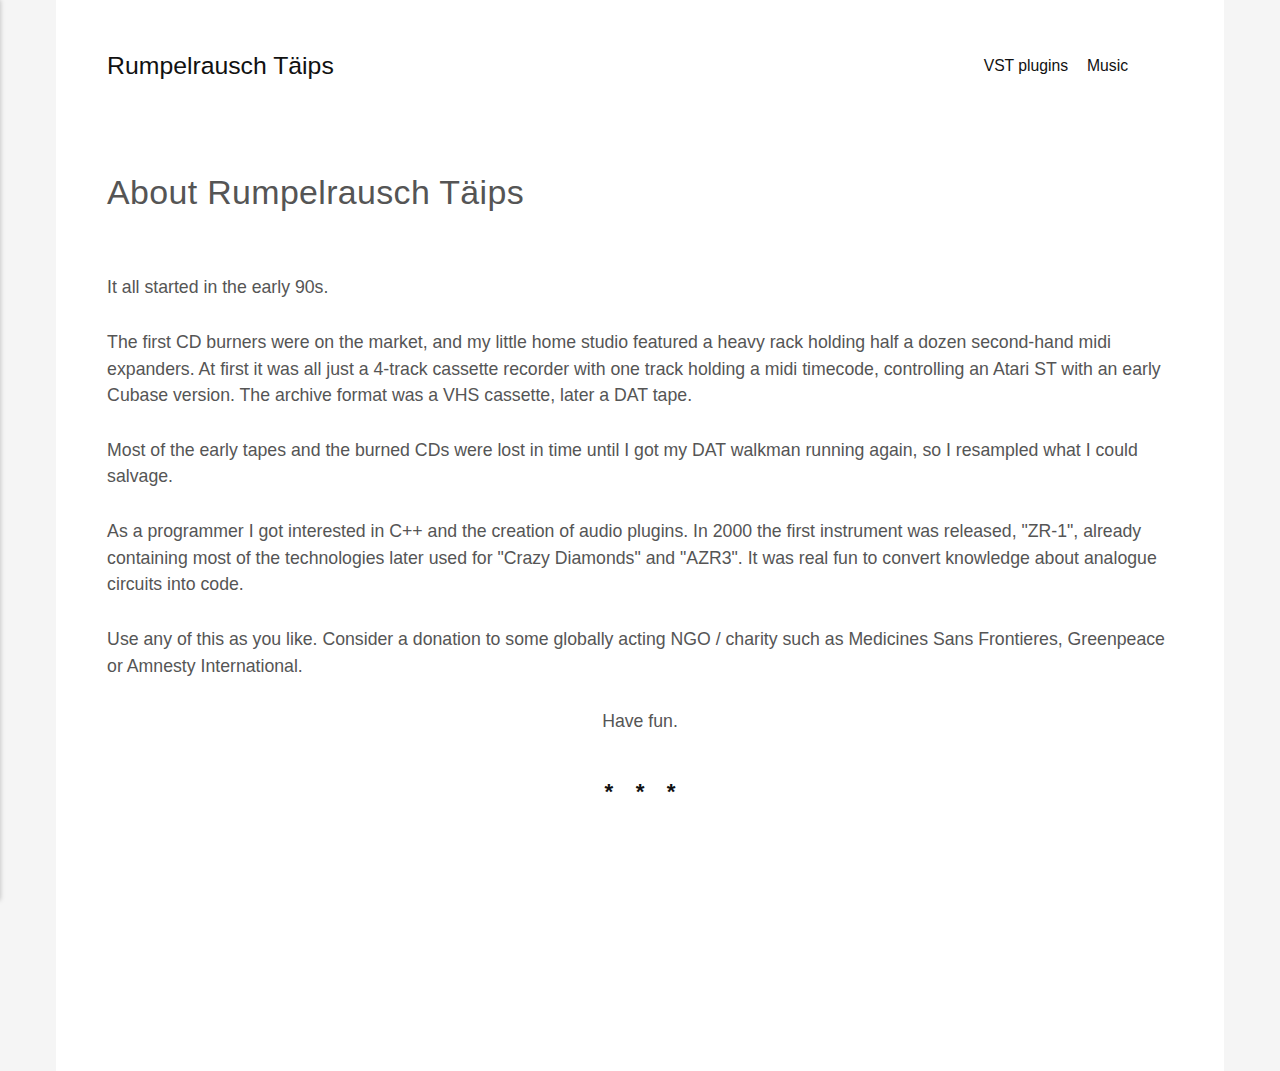
<file: index.html>
<!DOCTYPE html><html lang="en"><head><meta charset="utf-8"><meta http-equiv="X-UA-Compatible" content="IE=edge"><meta name="viewport" content="width=device-width,initial-scale=1"><title>Rumpelrausch Täips</title><meta name="generator" content="Publii Open-Source CMS for Static Site"><link rel="canonical" href="https://rumpelrausch.github.io/homepage/"><meta property="og:title" content="Rumpelrausch Täips"><meta property="og:site_name" content="Rumpelrausch Täips"><meta property="og:description" content=""><meta property="og:url" content="https://rumpelrausch.github.io/homepage/"><meta property="og:type" content="website"><style>:root{--body-font:-apple-system,BlinkMacSystemFont,"Segoe UI",Roboto,Oxygen,Ubuntu,Cantarell,"Fira Sans","Droid Sans","Helvetica Neue",Arial,sans-serif,"Apple Color Emoji","Segoe UI Emoji","Segoe UI Symbol";--heading-font:var(--body-font);--logo-font:var(--body-font);--menu-font:var(--body-font)}</style><link rel="stylesheet" href="https://rumpelrausch.github.io/homepage/assets/css/style.css?v=487d8e42c32c57a559b3682fd311a227"><script type="application/ld+json">{"@context":"http://schema.org","@type":"Organization","name":"Rumpelrausch Täips","url":"https://rumpelrausch.github.io/homepage/"}</script></head><body><div class="container"><header class="header" id="js-header"><a href="https://rumpelrausch.github.io/homepage/" class="logo">Rumpelrausch Täips</a><nav class="navbar js-navbar"><button class="navbar__toggle js-toggle" aria-label="Menu"><span class="navbar__toggle-box"><span class="navbar__toggle-inner">Menu</span></span></button><ul class="navbar__menu"><li><a href="https://rumpelrausch.github.io/homepage/vst-plugins.html" target="_self">VST plugins</a></li><li><a href="https://rumpelrausch.github.io/homepage/music.html" target="_self">Music</a></li></ul></nav></header><main><article class="post wrapper"><header class="hero"><h1 class="post__title">About Rumpelrausch Täips</h1></header><div class="post__entry"><p>It all started in the early 90s.</p><p>The first CD burners were on the market, and my little home studio featured a heavy rack holding half a dozen second-hand midi expanders. At first it was all just a 4-track cassette recorder with one track holding a midi timecode, controlling an Atari ST with an early Cubase version. The archive format was a VHS cassette, later a DAT tape.</p><p>Most of the early tapes and the burned CDs were lost in time until I got my DAT walkman running again, so I resampled what I could salvage.</p><p>As a programmer I got interested in C++ and the creation of audio plugins. In 2000 the first instrument was released, "ZR-1", already containing most of the technologies later used for "Crazy Diamonds" and "AZR3". It was real fun to convert knowledge about analogue circuits into code.</p><p>Use any of this as you like. Consider a donation to some globally acting NGO / charity such as Medicines Sans Frontieres, Greenpeace or Amnesty International.</p><p class="align-center">Have fun.</p><hr><p> </p></div></article></main><footer class="footer"><div class="footer__copyright">&nbsp;</div></footer></div><script defer="defer" src="https://rumpelrausch.github.io/homepage/assets/js/scripts.min.js?v=c3bbc0611ea6a5405014eaca34fe1814"></script><script>window.publiiThemeMenuConfig={mobileMenuMode:'sidebar',animationSpeed:300,submenuWidth: 'auto',doubleClickTime:500,mobileMenuExpandableSubmenus:true,relatedContainerForOverlayMenuSelector:'.navbar'};</script><script>/*<![CDATA[*/var images=document.querySelectorAll("img[loading]");for(var i=0;i<images.length;i++){if(images[i].complete){images[i].classList.add("is-loaded")}else{images[i].addEventListener("load",function(){this.classList.add("is-loaded")},false)}};/*]]>*/</script></body></html>
</file>
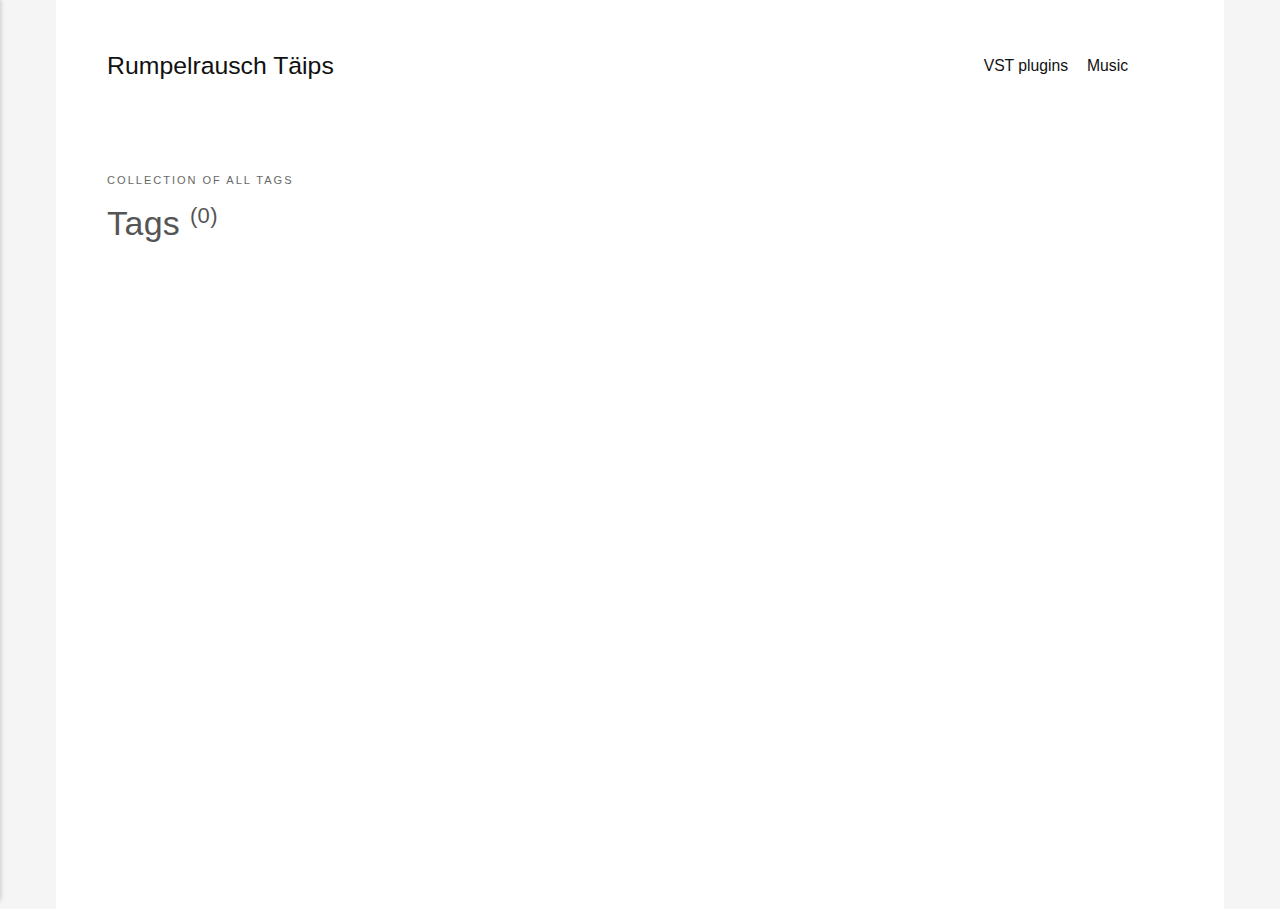
<file: tags/index.html>
<!DOCTYPE html><html lang="en"><head><meta charset="utf-8"><meta http-equiv="X-UA-Compatible" content="IE=edge"><meta name="viewport" content="width=device-width,initial-scale=1"><title>All tags - Rumpelrausch Täips</title><meta name="robots" content="noindex, follow"><meta name="generator" content="Publii Open-Source CMS for Static Site"><meta property="og:title" content="Rumpelrausch Täips"><meta property="og:site_name" content="Rumpelrausch Täips"><meta property="og:description" content=""><meta property="og:url" content="https://rumpelrausch.github.io/homepage/tags/"><meta property="og:type" content="website"><style>:root{--body-font:-apple-system,BlinkMacSystemFont,"Segoe UI",Roboto,Oxygen,Ubuntu,Cantarell,"Fira Sans","Droid Sans","Helvetica Neue",Arial,sans-serif,"Apple Color Emoji","Segoe UI Emoji","Segoe UI Symbol";--heading-font:var(--body-font);--logo-font:var(--body-font);--menu-font:var(--body-font)}</style><link rel="stylesheet" href="https://rumpelrausch.github.io/homepage/assets/css/style.css?v=487d8e42c32c57a559b3682fd311a227"><script type="application/ld+json">{"@context":"http://schema.org","@type":"Organization","name":"Rumpelrausch Täips","url":"https://rumpelrausch.github.io/homepage/"}</script></head><body><div class="container"><header class="header" id="js-header"><a href="https://rumpelrausch.github.io/homepage/" class="logo">Rumpelrausch Täips</a><nav class="navbar js-navbar"><button class="navbar__toggle js-toggle" aria-label="Menu"><span class="navbar__toggle-box"><span class="navbar__toggle-inner">Menu</span></span></button><ul class="navbar__menu"><li><a href="https://rumpelrausch.github.io/homepage/vst-plugins.html" target="_self">VST plugins</a></li><li><a href="https://rumpelrausch.github.io/homepage/music.html" target="_self">Music</a></li></ul></nav></header><main><div class="hero wrapper"><p>Collection of all tags</p><h1>Tags <sup>(0)</sup></h1></div><ul class="l-col l-col--3"></ul></main><footer class="footer"><div class="footer__copyright">&nbsp;</div></footer></div><script defer="defer" src="https://rumpelrausch.github.io/homepage/assets/js/scripts.min.js?v=c3bbc0611ea6a5405014eaca34fe1814"></script><script>window.publiiThemeMenuConfig={mobileMenuMode:'sidebar',animationSpeed:300,submenuWidth: 'auto',doubleClickTime:500,mobileMenuExpandableSubmenus:true,relatedContainerForOverlayMenuSelector:'.navbar'};</script><script defer="defer" src="https://rumpelrausch.github.io/homepage/assets/js/isotope.pkgd.min.js?v=2afcff647ed260006faa71c8e779e8d4"></script><script>window.addEventListener("DOMContentLoaded",function(){var j=new Isotope(".l-col",{itemSelector:".c-card",percentPosition:true,layoutMode:"masonry",transitionDuration:"0.6s",masonry:{columnWidth:".c-card"}});var g=document.querySelector(".filter__button-group");if(g){g.addEventListener("click",function(i){if(!matchesSelector(i.target,"button")){return}var k=i.target.getAttribute("data-filter");k=k;j.arrange({filter:k})});var b=document.querySelectorAll(".filter__button-group");for(var c=0,e=b.length;c<e;c++){var d=b[c];h(d)}function h(i){i.addEventListener("click",function(k){if(!matchesSelector(k.target,"button")){return}i.querySelector(".is-active").classList.remove("is-active");k.target.classList.add("is-active")})}}var a=document.querySelector(".l-col");var f=document.querySelectorAll(".c-card");a.classList.add("is-visible");j.revealItemElements(f)});</script><script>/*<![CDATA[*/var images=document.querySelectorAll("img[loading]");for(var i=0;i<images.length;i++){if(images[i].complete){images[i].classList.add("is-loaded")}else{images[i].addEventListener("load",function(){this.classList.add("is-loaded")},false)}};/*]]>*/</script></body></html>
</file>
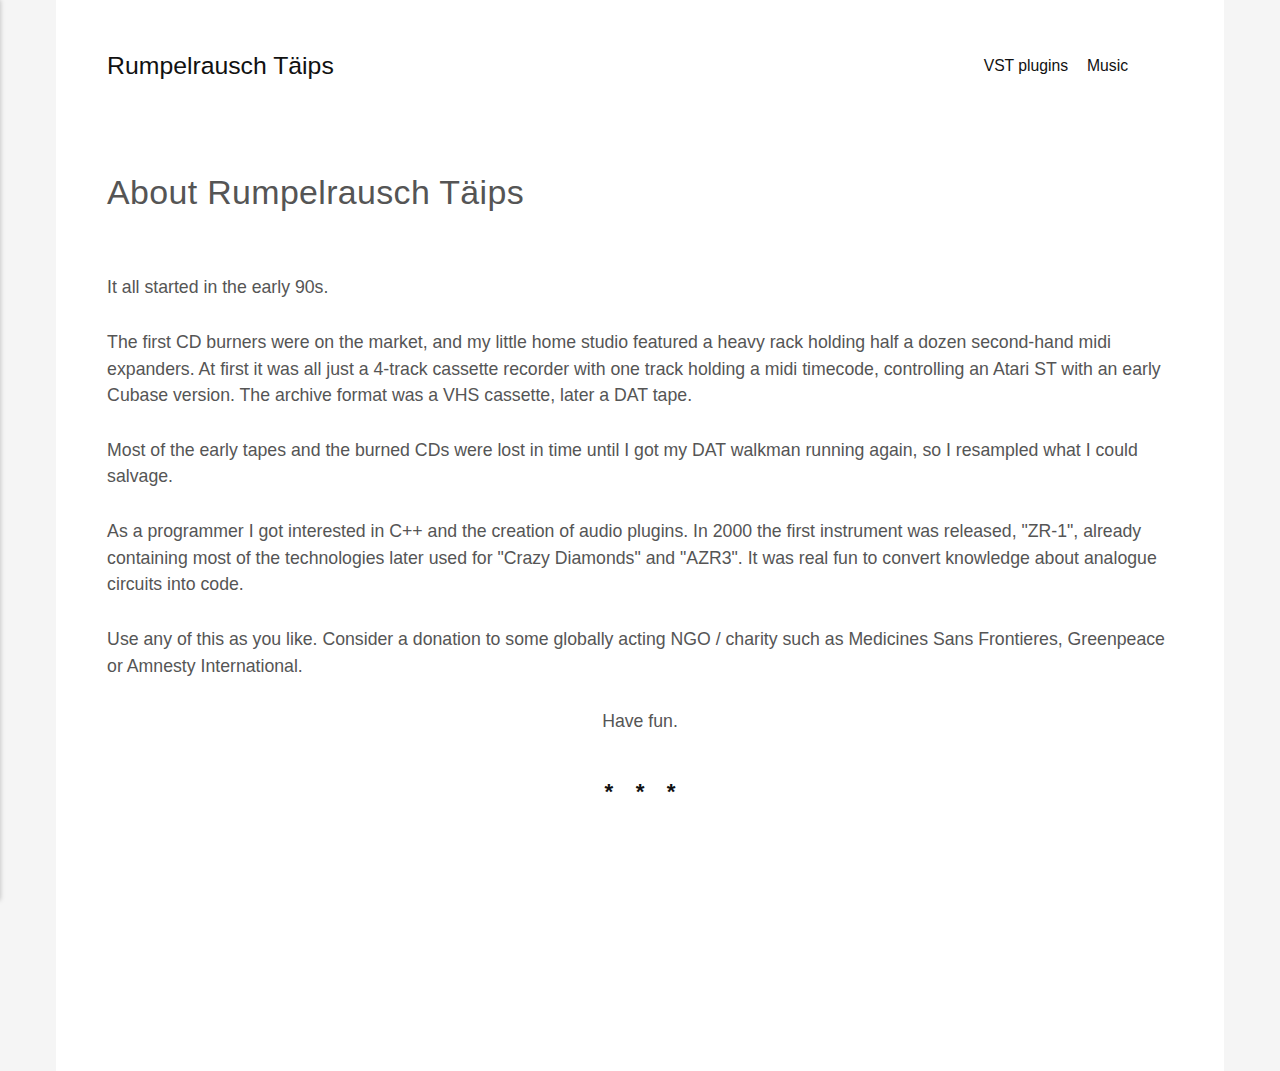
<file: about-rumpelrausch-taeips.html>
<!DOCTYPE html><html lang="en"><head><meta charset="utf-8"><meta http-equiv="X-UA-Compatible" content="IE=edge"><meta name="viewport" content="width=device-width,initial-scale=1"><title>About Rumpelrausch Täips - Rumpelrausch Täips</title><meta name="description" content="It all started in the early 90s. The first CD burners were&hellip;"><meta name="generator" content="Publii Open-Source CMS for Static Site"><link rel="canonical" href="https://rumpelrausch.github.io/homepage/about-rumpelrausch-taeips.html"><meta property="og:title" content="About Rumpelrausch Täips"><meta property="og:site_name" content="Rumpelrausch Täips"><meta property="og:description" content="It all started in the early 90s. The first CD burners were&hellip;"><meta property="og:url" content="https://rumpelrausch.github.io/homepage/about-rumpelrausch-taeips.html"><meta property="og:type" content="article"><style>:root{--body-font:-apple-system,BlinkMacSystemFont,"Segoe UI",Roboto,Oxygen,Ubuntu,Cantarell,"Fira Sans","Droid Sans","Helvetica Neue",Arial,sans-serif,"Apple Color Emoji","Segoe UI Emoji","Segoe UI Symbol";--heading-font:var(--body-font);--logo-font:var(--body-font);--menu-font:var(--body-font)}</style><link rel="stylesheet" href="https://rumpelrausch.github.io/homepage/assets/css/style.css?v=487d8e42c32c57a559b3682fd311a227"><script type="application/ld+json">{"@context":"http://schema.org","@type":"Article","mainEntityOfPage":{"@type":"WebPage","@id":"https://rumpelrausch.github.io/homepage/about-rumpelrausch-taeips.html"},"headline":"About Rumpelrausch Täips","datePublished":"2021-02-05T20:24","dateModified":"2021-02-06T15:05","description":"It all started in the early 90s. The first CD burners were&hellip;","author":{"@type":"Person","name":"Rumpelrausch"},"publisher":{"@type":"Organization","name":"Rumpelrausch"}}</script></head><body><div class="container"><header class="header" id="js-header"><a href="https://rumpelrausch.github.io/homepage/" class="logo">Rumpelrausch Täips</a><nav class="navbar js-navbar"><button class="navbar__toggle js-toggle" aria-label="Menu"><span class="navbar__toggle-box"><span class="navbar__toggle-inner">Menu</span></span></button><ul class="navbar__menu"><li><a href="https://rumpelrausch.github.io/homepage/vst-plugins.html" target="_self">VST plugins</a></li><li><a href="https://rumpelrausch.github.io/homepage/music.html" target="_self">Music</a></li></ul></nav></header><main><article class="post wrapper"><header class="hero"><h1 class="post__title">About Rumpelrausch Täips</h1></header><div class="post__entry"><p>It all started in the early 90s.</p><p>The first CD burners were on the market, and my little home studio featured a heavy rack holding half a dozen second-hand midi expanders. At first it was all just a 4-track cassette recorder with one track holding a midi timecode, controlling an Atari ST with an early Cubase version. The archive format was a VHS cassette, later a DAT tape.</p><p>Most of the early tapes and the burned CDs were lost in time until I got my DAT walkman running again, so I resampled what I could salvage.</p><p>As a programmer I got interested in C++ and the creation of audio plugins. In 2000 the first instrument was released, "ZR-1", already containing most of the technologies later used for "Crazy Diamonds" and "AZR3". It was real fun to convert knowledge about analogue circuits into code.</p><p>Use any of this as you like. Consider a donation to some globally acting NGO / charity such as Medicines Sans Frontieres, Greenpeace or Amnesty International.</p><p class="align-center">Have fun.</p><hr><p> </p></div></article></main><footer class="footer"><div class="footer__copyright">&nbsp;</div></footer></div><script defer="defer" src="https://rumpelrausch.github.io/homepage/assets/js/scripts.min.js?v=c3bbc0611ea6a5405014eaca34fe1814"></script><script>window.publiiThemeMenuConfig={mobileMenuMode:'sidebar',animationSpeed:300,submenuWidth: 'auto',doubleClickTime:500,mobileMenuExpandableSubmenus:true,relatedContainerForOverlayMenuSelector:'.navbar'};</script><script>/*<![CDATA[*/var images=document.querySelectorAll("img[loading]");for(var i=0;i<images.length;i++){if(images[i].complete){images[i].classList.add("is-loaded")}else{images[i].addEventListener("load",function(){this.classList.add("is-loaded")},false)}};/*]]>*/</script></body></html>
</file>
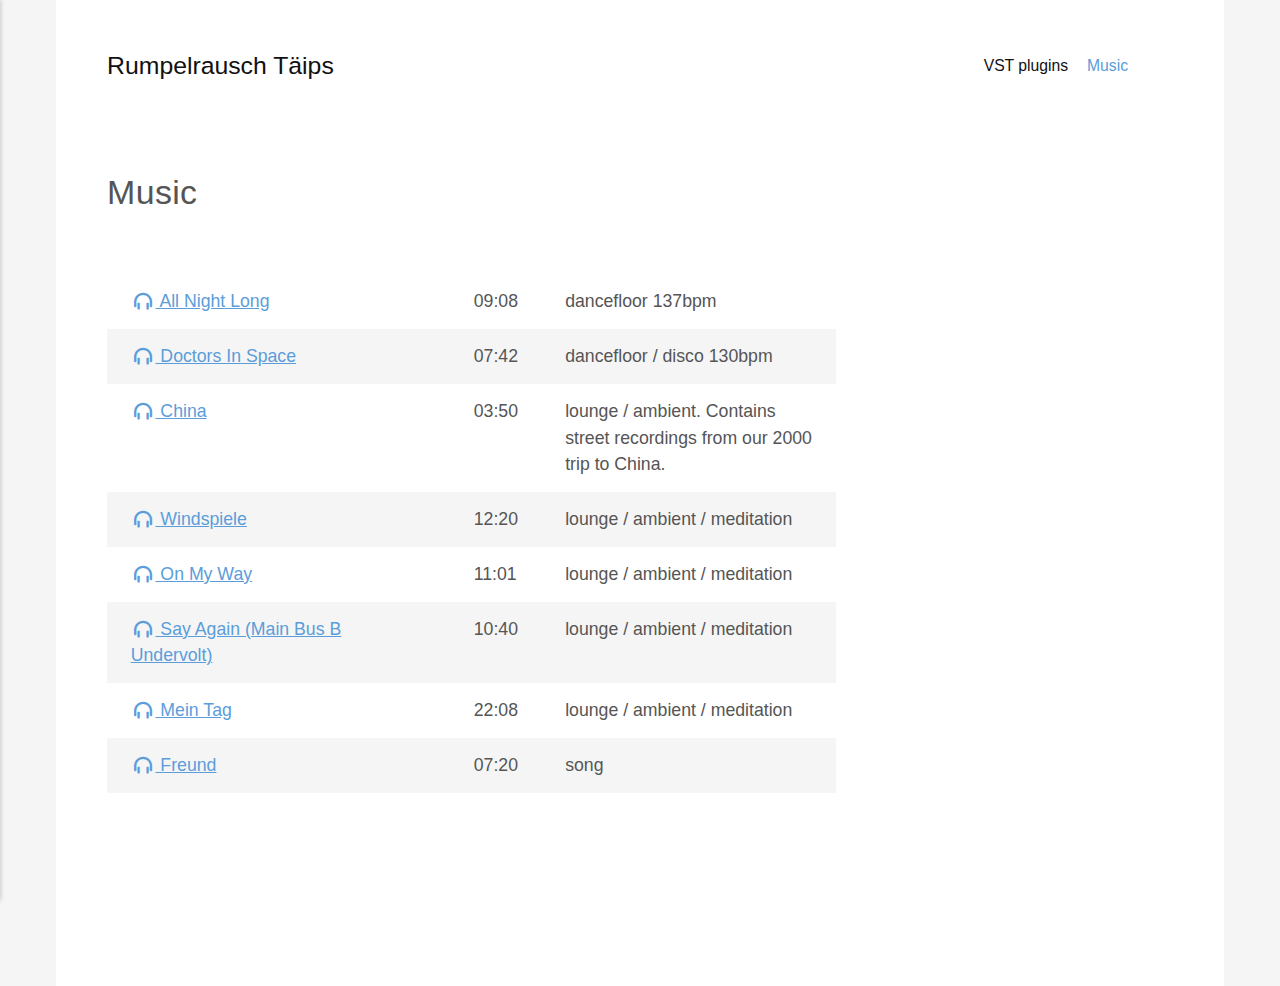
<file: music.html>
<!DOCTYPE html><html lang="en"><head><meta charset="utf-8"><meta http-equiv="X-UA-Compatible" content="IE=edge"><meta name="viewport" content="width=device-width,initial-scale=1"><title>Music - Rumpelrausch Täips</title><meta name="description" content=" All Night Long09:08dancefloor 137bpm Doctors In Space07:42dancefloor / disco 130bpm China03:50lounge&hellip;"><meta name="generator" content="Publii Open-Source CMS for Static Site"><link rel="canonical" href="https://rumpelrausch.github.io/homepage/music.html"><meta property="og:title" content="Music"><meta property="og:site_name" content="Rumpelrausch Täips"><meta property="og:description" content=" All Night Long09:08dancefloor 137bpm Doctors In Space07:42dancefloor / disco 130bpm China03:50lounge&hellip;"><meta property="og:url" content="https://rumpelrausch.github.io/homepage/music.html"><meta property="og:type" content="article"><style>:root{--body-font:-apple-system,BlinkMacSystemFont,"Segoe UI",Roboto,Oxygen,Ubuntu,Cantarell,"Fira Sans","Droid Sans","Helvetica Neue",Arial,sans-serif,"Apple Color Emoji","Segoe UI Emoji","Segoe UI Symbol";--heading-font:var(--body-font);--logo-font:var(--body-font);--menu-font:var(--body-font)}</style><link rel="stylesheet" href="https://rumpelrausch.github.io/homepage/assets/css/style.css?v=487d8e42c32c57a559b3682fd311a227"><script type="application/ld+json">{"@context":"http://schema.org","@type":"Article","mainEntityOfPage":{"@type":"WebPage","@id":"https://rumpelrausch.github.io/homepage/music.html"},"headline":"Music","datePublished":"2021-02-06T11:20","dateModified":"2021-02-06T14:47","description":" All Night Long09:08dancefloor 137bpm Doctors In Space07:42dancefloor / disco 130bpm China03:50lounge&hellip;","author":{"@type":"Person","name":"Rumpelrausch"},"publisher":{"@type":"Organization","name":"Rumpelrausch"}}</script></head><body><div class="container"><header class="header" id="js-header"><a href="https://rumpelrausch.github.io/homepage/" class="logo">Rumpelrausch Täips</a><nav class="navbar js-navbar"><button class="navbar__toggle js-toggle" aria-label="Menu"><span class="navbar__toggle-box"><span class="navbar__toggle-inner">Menu</span></span></button><ul class="navbar__menu"><li><a href="https://rumpelrausch.github.io/homepage/vst-plugins.html" target="_self">VST plugins</a></li><li class="active"><a href="https://rumpelrausch.github.io/homepage/music.html" target="_self">Music</a></li></ul></nav></header><main><article class="post wrapper"><header class="hero"><h1 class="post__title">Music</h1></header><div class="post__entry"><table class="break vtop" style="border-collapse: collapse; width: auto; border-style: none;" border="0"><tbody><tr><td style="width: 343px;"><a href="https://rumpelrausch.github.io/homepage/media/files/Rumpelrausch Täips - All Night Long.mp3" target="_blank" rel="noopener noreferrer"><i class="icon-headphones"></i> All Night Long</a></td><td style="width: 79px;">09:08</td><td style="width: 294px;">dancefloor 137bpm</td></tr><tr><td style="width: 343px;"><a href="https://rumpelrausch.github.io/homepage/media/files/Rumpelrausch Täips - Doctors In Space.mp3" target="_blank" rel="noopener noreferrer"><i class="icon-headphones"></i> Doctors In Space</a></td><td style="width: 79px;">07:42</td><td style="width: 294px;">dancefloor / disco 130bpm</td></tr><tr><td style="width: 343px;"><a href="https://rumpelrausch.github.io/homepage/media/files/Rumpelrausch Täips - China.mp3" target="_blank" rel="noopener noreferrer"><i class="icon-headphones"></i> China</a></td><td style="width: 79px;">03:50</td><td style="width: 294px;">lounge / ambient. Contains street recordings from our 2000 trip to China.</td></tr><tr><td style="width: 343px;"><a href="https://rumpelrausch.github.io/homepage/media/files/Rumpelrausch Täips - Windspiele.mp3" target="_blank" rel="noopener noreferrer"><i class="icon-headphones"></i> Windspiele</a></td><td style="width: 79px;">12:20</td><td style="width: 294px;">lounge / ambient / meditation</td></tr><tr><td style="width: 343px;"><a href="https://rumpelrausch.github.io/homepage/media/files/Rumpelrausch Täips - On My Way.mp3" target="_blank" rel="noopener noreferrer"><i class="icon-headphones"></i> On My Way</a></td><td style="width: 79px;">11:01</td><td style="width: 294px;">lounge / ambient / meditation</td></tr><tr><td style="width: 343px;"><a href="https://rumpelrausch.github.io/homepage/media/files/Rumpelrausch Täips - Say Again.mp3" target="_blank" rel="noopener noreferrer"><i class="icon-headphones"></i> Say Again (Main Bus B Undervolt)</a></td><td style="width: 79px;">10:40</td><td style="width: 294px;">lounge / ambient / meditation</td></tr><tr><td style="width: 343px;"><a href="https://rumpelrausch.github.io/homepage/media/files/Rumpelrausch Täips - Tag.mp3" target="_blank" rel="noopener noreferrer"><i class="icon-headphones"></i> Mein Tag</a></td><td style="width: 79px;">22:08</td><td style="width: 294px;">lounge / ambient / meditation</td></tr><tr><td style="width: 343px;"><a href="https://rumpelrausch.github.io/homepage/media/files/Rumpelrausch Täips - Freund.mp3" target="_blank" rel="noopener noreferrer"><i class="icon-headphones"></i> Freund</a></td><td style="width: 79px;">07:20</td><td style="width: 294px;">song</td></tr></tbody></table></div></article></main><footer class="footer"><div class="footer__copyright">&nbsp;</div></footer></div><script defer="defer" src="https://rumpelrausch.github.io/homepage/assets/js/scripts.min.js?v=c3bbc0611ea6a5405014eaca34fe1814"></script><script>window.publiiThemeMenuConfig={mobileMenuMode:'sidebar',animationSpeed:300,submenuWidth: 'auto',doubleClickTime:500,mobileMenuExpandableSubmenus:true,relatedContainerForOverlayMenuSelector:'.navbar'};</script><script>/*<![CDATA[*/var images=document.querySelectorAll("img[loading]");for(var i=0;i<images.length;i++){if(images[i].complete){images[i].classList.add("is-loaded")}else{images[i].addEventListener("load",function(){this.classList.add("is-loaded")},false)}};/*]]>*/</script></body></html>
</file>
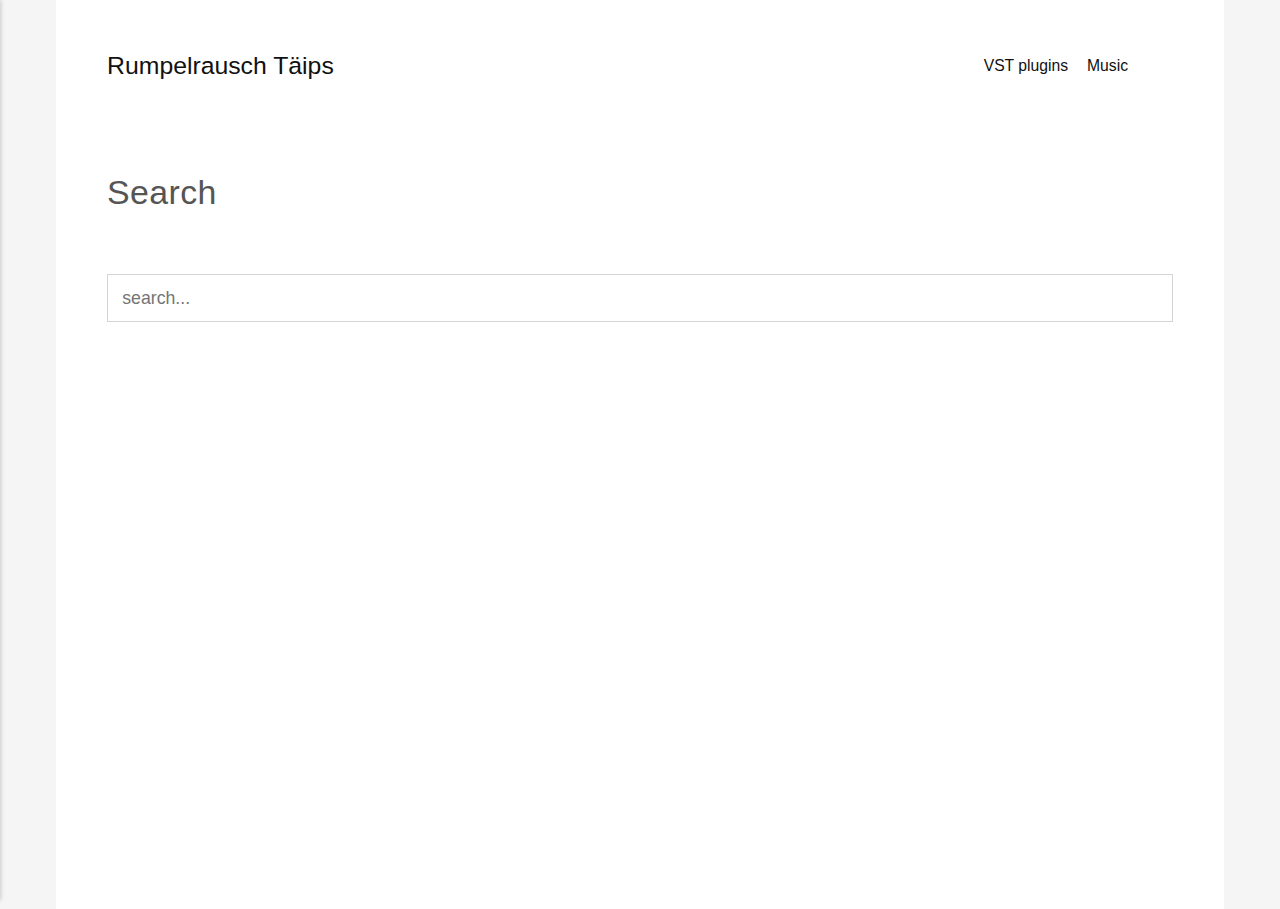
<file: search.html>
<!DOCTYPE html><html lang="en"><head><meta charset="utf-8"><meta http-equiv="X-UA-Compatible" content="IE=edge"><meta name="viewport" content="width=device-width,initial-scale=1"><title>Search - Rumpelrausch Täips</title><meta name="robots" content="noindex, follow"><meta name="generator" content="Publii Open-Source CMS for Static Site"><meta property="og:title" content="Rumpelrausch Täips"><meta property="og:site_name" content="Rumpelrausch Täips"><meta property="og:description" content=""><meta property="og:url" content="https://rumpelrausch.github.io/homepage/"><meta property="og:type" content="website"><style>:root{--body-font:-apple-system,BlinkMacSystemFont,"Segoe UI",Roboto,Oxygen,Ubuntu,Cantarell,"Fira Sans","Droid Sans","Helvetica Neue",Arial,sans-serif,"Apple Color Emoji","Segoe UI Emoji","Segoe UI Symbol";--heading-font:var(--body-font);--logo-font:var(--body-font);--menu-font:var(--body-font)}</style><link rel="stylesheet" href="https://rumpelrausch.github.io/homepage/assets/css/style.css?v=487d8e42c32c57a559b3682fd311a227"><script type="application/ld+json">{"@context":"http://schema.org","@type":"Organization","name":"Rumpelrausch Täips","url":"https://rumpelrausch.github.io/homepage/"}</script></head><body><div class="container"><header class="header" id="js-header"><a href="https://rumpelrausch.github.io/homepage/" class="logo">Rumpelrausch Täips</a><nav class="navbar js-navbar"><button class="navbar__toggle js-toggle" aria-label="Menu"><span class="navbar__toggle-box"><span class="navbar__toggle-inner">Menu</span></span></button><ul class="navbar__menu"><li><a href="https://rumpelrausch.github.io/homepage/vst-plugins.html" target="_self">VST plugins</a></li><li><a href="https://rumpelrausch.github.io/homepage/music.html" target="_self">Music</a></li></ul></nav></header><main><div class="hero wrapper"><h1>Search</h1></div><div class="wrapper search-page"><form action="https://rumpelrausch.github.io/homepage/search.html"><input type="search" name="q" placeholder="search..." class="search-page__input"></form><script>(function () {
						var cx = '';
						var gcse = document.createElement('script');
						gcse.type  = 'text/javascript';
						gcse.async = true;
						gcse.src   = 'https://cse.google.com/cse.js?cx=' + cx;
						var s = document.getElementsByTagName('script')[0];
						s.parentNode.insertBefore(gcse, s);
					})();</script><gcse:searchresults-only></gcse:searchresults-only></div></main><footer class="footer"><div class="footer__copyright">&nbsp;</div></footer></div><script defer="defer" src="https://rumpelrausch.github.io/homepage/assets/js/scripts.min.js?v=c3bbc0611ea6a5405014eaca34fe1814"></script><script>window.publiiThemeMenuConfig={mobileMenuMode:'sidebar',animationSpeed:300,submenuWidth: 'auto',doubleClickTime:500,mobileMenuExpandableSubmenus:true,relatedContainerForOverlayMenuSelector:'.navbar'};</script><script>/*<![CDATA[*/var images=document.querySelectorAll("img[loading]");for(var i=0;i<images.length;i++){if(images[i].complete){images[i].classList.add("is-loaded")}else{images[i].addEventListener("load",function(){this.classList.add("is-loaded")},false)}};/*]]>*/</script></body></html>
</file>
